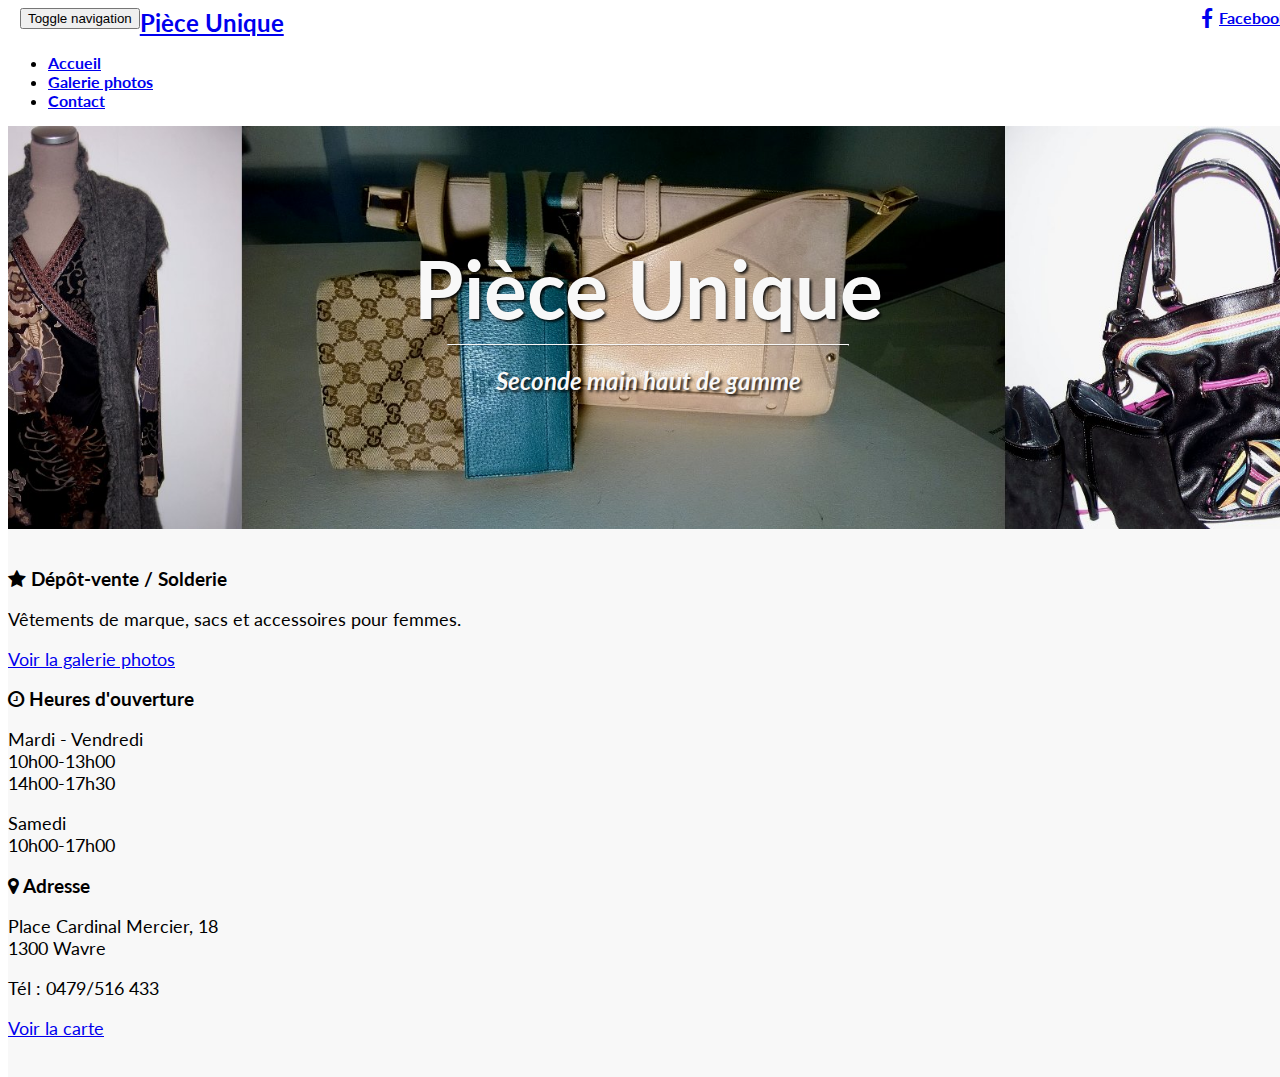
<file: index.html>
<!DOCTYPE html>
<html lang="fr">

  <head>

    <meta charset="utf-8">
    <meta http-equiv="X-UA-Compatible" content="IE=edge">
    <meta name="viewport" content="width=device-width, initial-scale=1">
    <meta name="description" content="Seconde main haut de gamme. Vêtements de marque, sacs et accessoires pour femmes.">
    <meta name="keywords" content="seconde main,dépôt-vente,solderie,wavre">

    <title>Pièce Unique Wavre | Seconde main - dépôt-vente - solderie</title>

    <!-- Bootstrap Core CSS-->
    <link rel="stylesheet" href="https://maxcdn.bootstrapcdn.com/bootstrap/3.3.6/css/bootstrap.min.css" integrity="sha384-1q8mTJOASx8j1Au+a5WDVnPi2lkFfwwEAa8hDDdjZlpLegxhjVME1fgjWPGmkzs7" crossorigin="anonymous">

    <!-- CUSTOM CSS -->
    <link rel="stylesheet" type="text/css" href="mycss.css">

        <!-- Custom Fonts -->
    <link href="font-awesome/css/font-awesome.min.css" rel="stylesheet" type="text/css">
    <link href="http://fonts.googleapis.com/css?family=Lato:300,400,700,300italic,400italic,700italic" rel="stylesheet" type="text/css">

    <!-- Icon pack CDN -->
    <!-- <link href="//maxcdn.bootstrapcdn.com/font-awesome/4.1.0/css/font-awesome.min.css" rel="stylesheet"> -->

    <!-- ICON PACK LOCAL -->
    <link rel="stylesheet" type="text/css" href="font-awesome/css/font-awesome.css">

    <!-- HTML5 Shim and Respond.js IE8 support of HTML5 elements and media queries -->
    <!-- WARNING: Respond.js doesn't work if you view the page via file:// -->
    <!--[if lt IE 9]>
      <script src="https://oss.maxcdn.com/html5shiv/3.7.2/html5shiv.min.js"></script>
      <script src="https://oss.maxcdn.com/respond/1.4.2/respond.min.js"></script>
    <![endif]-->

  </head>

  <body>
    <!-- NAVBAR -->
    <nav class="navbar navbar-default topnav" role="navigation" style="margin: 0;">
      <div class="container topnav">
        <!-- Brand and toggle get grouped for better mobile display -->
        <a href="https://www.facebook.com/pages/Pi%C3%A8ce-Unique/655715191202128" target="_blank" class="btn btn-primary navbar-btn pull-right"><span class="fa fa-facebook fa-lg" style="padding-right: 6px;"></span>Facebook</a>
        <div class="navbar-header">
          <button type="button" class="navbar-toggle pull-left" data-toggle="collapse" data-target="#bs-example-navbar-collapse-1" style="margin-left: 12px; margin-right: 0;">
            <span class="sr-only">Toggle navigation</span>
            <span class="icon-bar"></span>
            <span class="icon-bar"></span>
            <span class="icon-bar"></span>
          </button>
          <a class="navbar-brand" href="index.html" style="font-size: 1.5em;">Pièce Unique</a>        
        </div>
        <!-- Collect the nav links, forms, and other content for toggling -->
        <div class="collapse navbar-collapse" id="bs-example-navbar-collapse-1">
          <ul class="nav navbar-nav">
            <li class="active"><a href="index.html">Accueil</a></li>
            <li><a href="gallery.html">Galerie photos</a></li>
            <li><a href="contact.html">Contact</a></li>
          </ul>
        </div>
      </div>
    </nav>

    <!-- Header -->
    <a name="about"></a>
    <div class="intro-header">
        <div class="container">

            <div class="row">
                <div class="col-lg-12">
                    <div class="intro-message">
                        <h1>Pièce Unique</h1>
                        <hr class="intro-divider">
                        <h2><em>Seconde main haut de gamme</em></h2>
                    </div>
                </div>
            </div>

        </div>
        <!-- /.container -->

    </div>
    <!-- /.intro-header -->

    <!-- 3 COLUMNS -->
    <div class="content-section-a">
    <div class="container">
    <div class="row">
      <div class="col-sm-4">
        <h3 class="section-heading"><i class="fa fa-star"></i> Dépôt-vente / Solderie</h3>
        <p class="lead">Vêtements de marque, sacs et accessoires pour femmes.</p>
        <p class="lead"><a href="gallery.html">Voir la galerie photos</a></p>
      </div>
      <div class="col-sm-4">
        <h3 class="section-heading"><i class="fa fa-clock-o"></i> Heures d'ouverture</h3>
        <p class="lead">Mardi - Vendredi<br>10h00-13h00<br>14h00-17h30</p>
        <p class="lead">Samedi<br>10h00-17h00</p>
      </div>
      <div class="col-sm-4">
        <h3 class="section-heading"><i class="fa fa-map-marker"></i> Adresse</h3>
        <p class="lead">Place Cardinal Mercier, 18<br>1300 Wavre</p>
        <p class="lead">Tél : 0479/516 433</p>
        <p class="lead"><a href="contact.html">Voir la carte</a></p class="lead">
      </div>
    </div>
    </div>
    </div>

    <!-- FOOTER (fix on mobile)-->
    <!-- <footer style="position: absolute; bottom: 0; width: 100%;">
      <div class="container">
        <p class="text-muted">Footer text goes here</p>
      </div>
    </footer> -->


    <!-- jQuery (necessary for Bootstrap's JavaScript plugins) -->
    <script src="https://ajax.googleapis.com/ajax/libs/jquery/1.11.3/jquery.min.js"></script>

    <!-- Include all compiled plugins (below), or include individual files as needed -->
    <!-- Bootstrap Core JavaScript -->
    <script src="https://maxcdn.bootstrapcdn.com/bootstrap/3.3.6/js/bootstrap.min.js" integrity="sha384-0mSbJDEHialfmuBBQP6A4Qrprq5OVfW37PRR3j5ELqxss1yVqOtnepnHVP9aJ7xS" crossorigin="anonymous"></script>
    
    <!-- Google Analytics -->
    <script>
      (function(i,s,o,g,r,a,m){i['GoogleAnalyticsObject']=r;i[r]=i[r]||function(){
      (i[r].q=i[r].q||[]).push(arguments)},i[r].l=1*new Date();a=s.createElement(o),
      m=s.getElementsByTagName(o)[0];a.async=1;a.src=g;m.parentNode.insertBefore(a,m)
      })(window,document,'script','//www.google-analytics.com/analytics.js','ga');

      ga('create', 'UA-64066832-1', 'auto');
      ga('send', 'pageview');
    </script>
  </body>
</html>
</file>
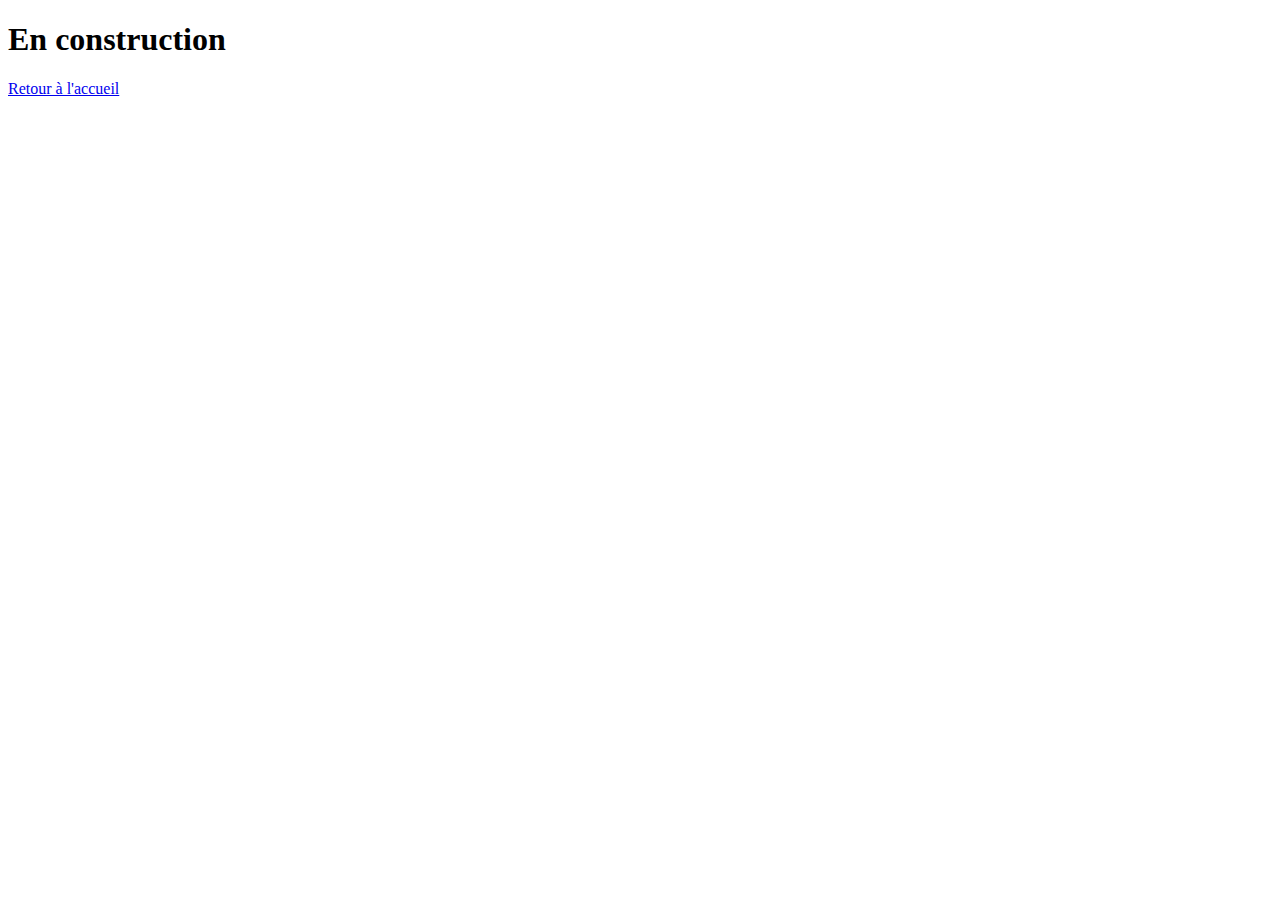
<file: contact.html>
<!DOCTYPE html>
<html lang="fr">
  <head>
    <meta charset="utf-8">
    <meta http-equiv="X-UA-Compatible" content="IE=edge">
    <meta name="viewport" content="width=device-width, initial-scale=1">
    <title>Pièce Unique Wavre | Contact</title>

    <!-- Bootstrap -->
    <link rel="stylesheet" href="https://maxcdn.bootstrapcdn.com/bootstrap/3.3.6/css/bootstrap.min.css" integrity="sha384-1q8mTJOASx8j1Au+a5WDVnPi2lkFfwwEAa8hDDdjZlpLegxhjVME1fgjWPGmkzs7" crossorigin="anonymous">

    <!-- HTML5 Shim and Respond.js IE8 support of HTML5 elements and media queries -->
    <!-- WARNING: Respond.js doesn't work if you view the page via file:// -->
    <!--[if lt IE 9]>
      <script src="https://oss.maxcdn.com/html5shiv/3.7.2/html5shiv.min.js"></script>
      <script src="https://oss.maxcdn.com/respond/1.4.2/respond.min.js"></script>
    <![endif]-->
  </head>
  <body>
    <div class="container">
      <h1>En construction</h1>
      <a href="index.html">Retour à l'accueil</a>
    </div>

    <!-- jQuery (necessary for Bootstrap's JavaScript plugins) -->
    <script src="https://ajax.googleapis.com/ajax/libs/jquery/1.11.3/jquery.min.js"></script>
    <!-- Include all compiled plugins (below), or include individual files as needed -->
    <script src="https://maxcdn.bootstrapcdn.com/bootstrap/3.3.6/js/bootstrap.min.js" integrity="sha384-0mSbJDEHialfmuBBQP6A4Qrprq5OVfW37PRR3j5ELqxss1yVqOtnepnHVP9aJ7xS" crossorigin="anonymous"></script>
  </body>
</html>
</file>
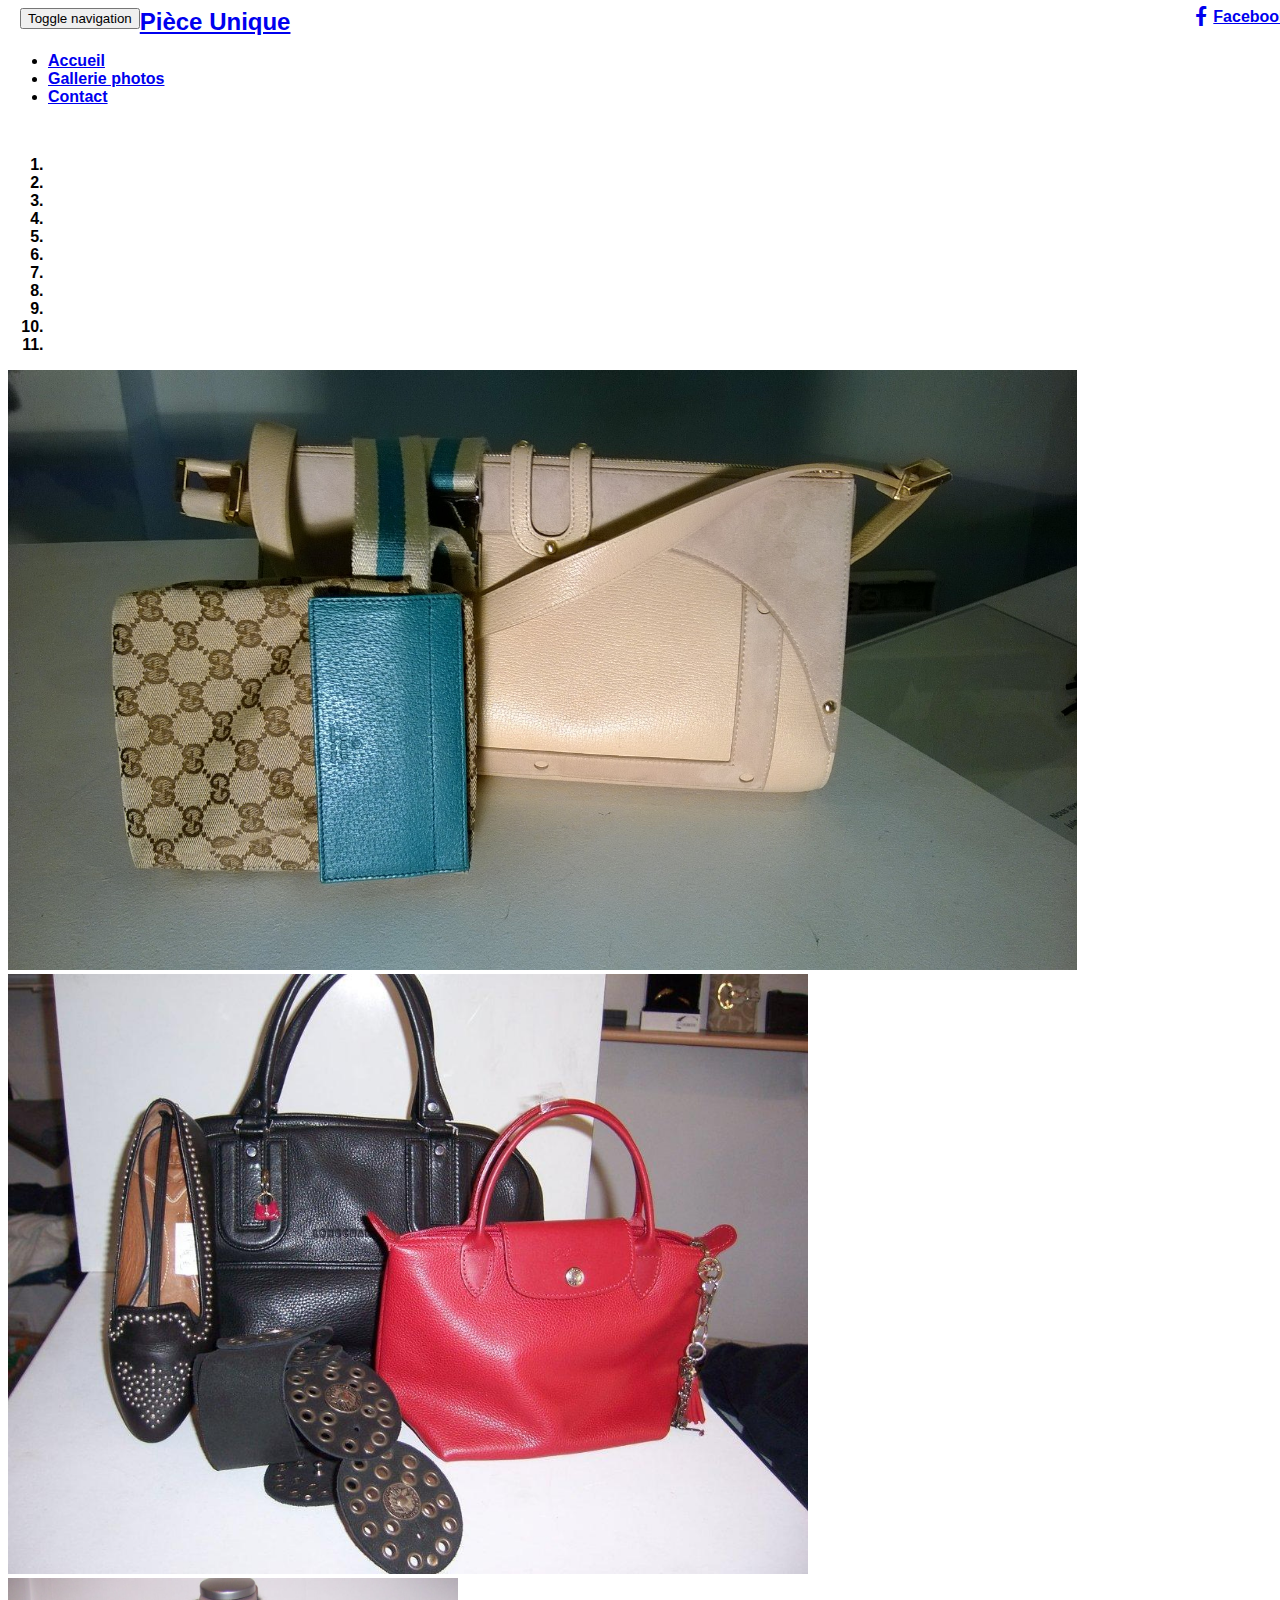
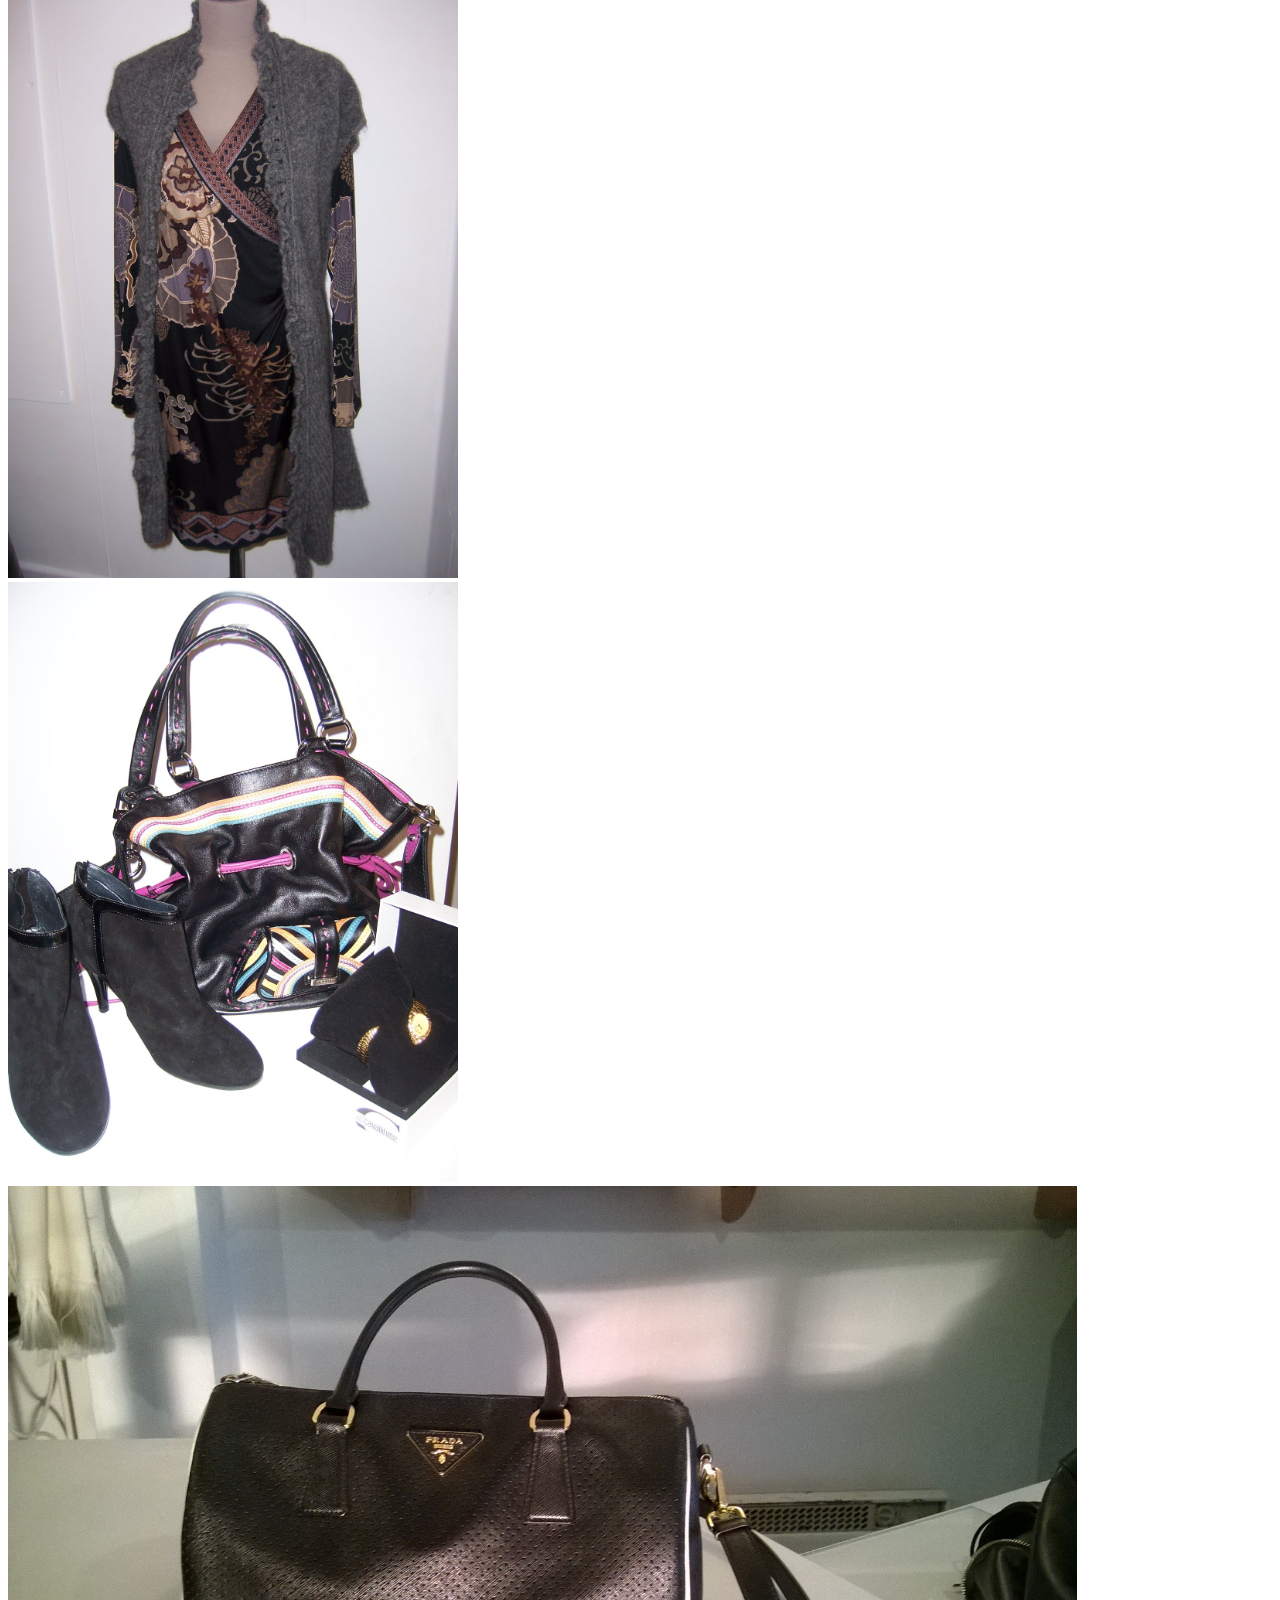
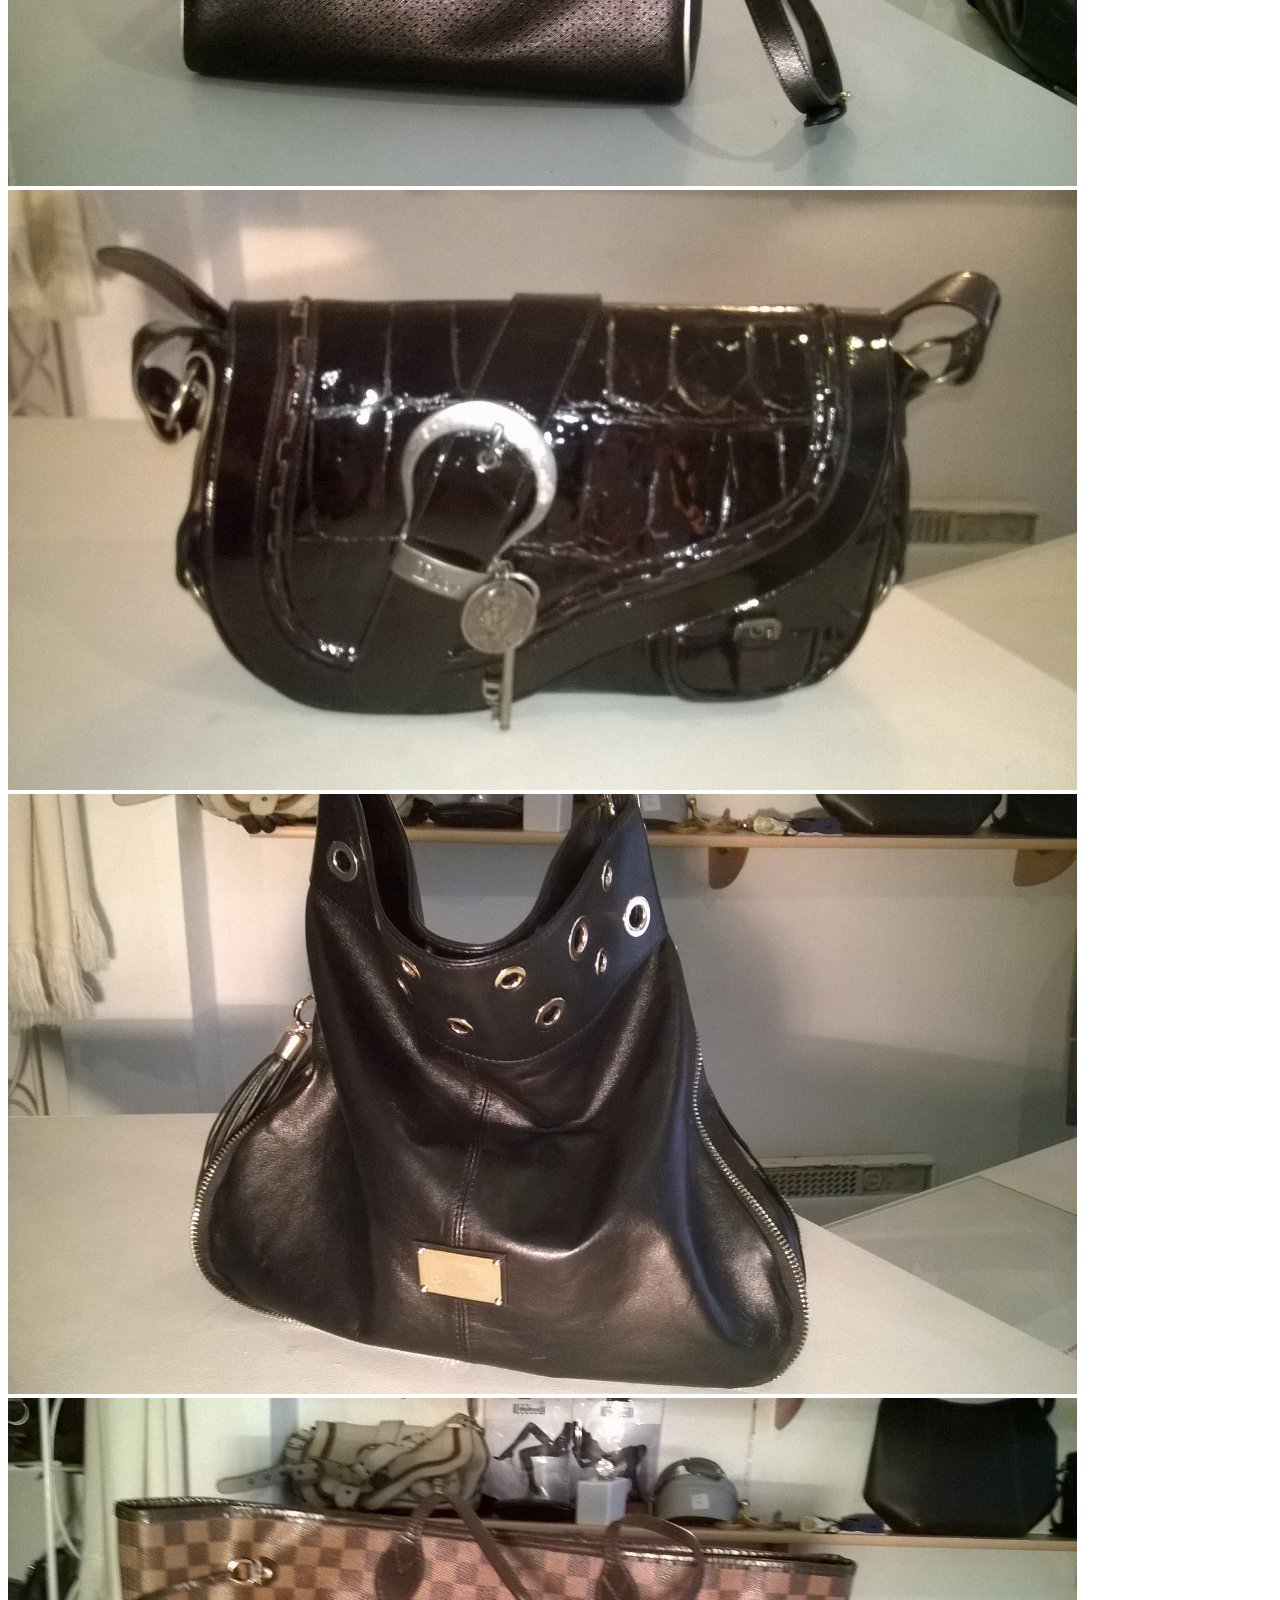
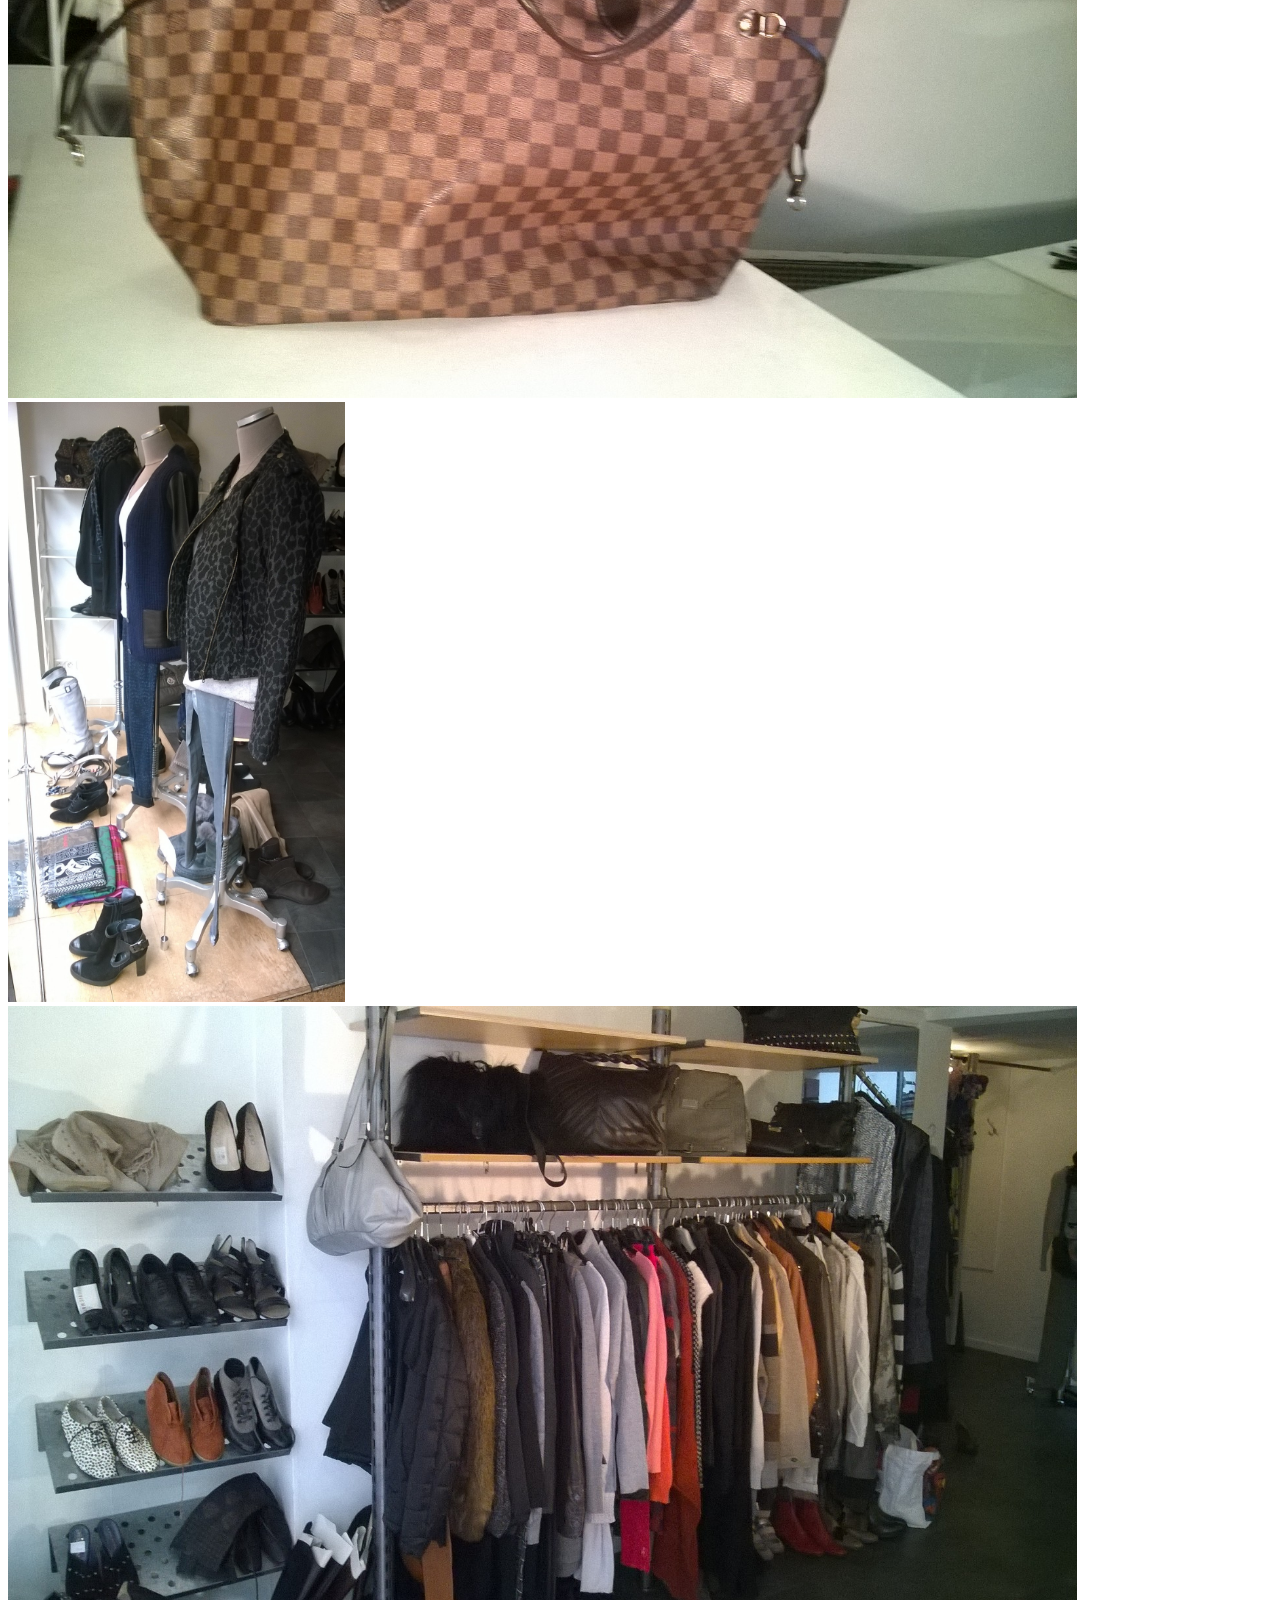
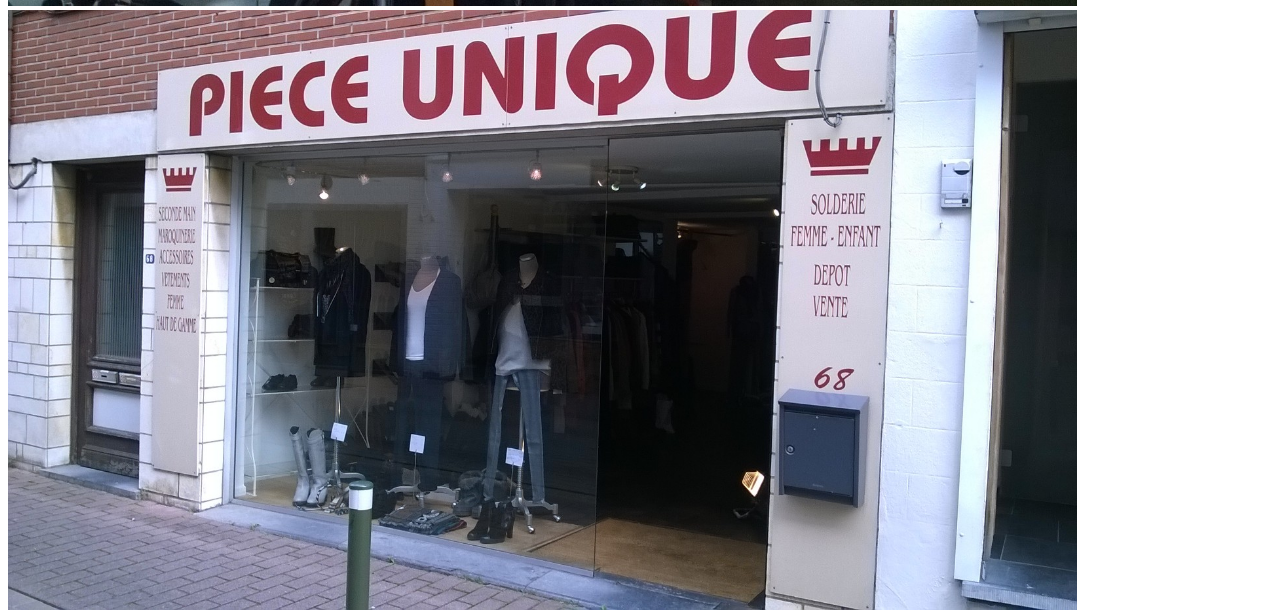
<file: gallery.html>
<!DOCTYPE html>
<html lang="fr">
  <head>
    <meta charset="utf-8">
    <meta http-equiv="X-UA-Compatible" content="IE=edge">
    <meta name="viewport" content="width=device-width, initial-scale=1">
    <title>Pièce Unique Wavre | Gallerie photos</title>

    <!-- Bootstrap -->
    <link rel="stylesheet" href="https://maxcdn.bootstrapcdn.com/bootstrap/3.3.6/css/bootstrap.min.css" integrity="sha384-1q8mTJOASx8j1Au+a5WDVnPi2lkFfwwEAa8hDDdjZlpLegxhjVME1fgjWPGmkzs7" crossorigin="anonymous">

    <!-- CUSTOM CSS -->
    <link rel="stylesheet" type="text/css" href="mycss.css">

    <!-- ICON PACK LOCAL -->
    <link rel="stylesheet" type="text/css" href="font-awesome/css/font-awesome.css">

    <!-- HTML5 Shim and Respond.js IE8 support of HTML5 elements and media queries -->
    <!-- WARNING: Respond.js doesn't work if you view the page via file:// -->
    <!--[if lt IE 9]>
      <script src="https://oss.maxcdn.com/html5shiv/3.7.2/html5shiv.min.js"></script>
      <script src="https://oss.maxcdn.com/respond/1.4.2/respond.min.js"></script>
    <![endif]-->
  </head>
  <body>
    <!-- NAVBAR -->
    <nav class="navbar navbar-default" role="navigation" style="margin: 0;">
      <div class="container">
        <!-- Brand and toggle get grouped for better mobile display -->
        <a href="https://www.facebook.com/pages/Pi%C3%A8ce-Unique/655715191202128" target="_blank" class="btn btn-primary navbar-btn pull-right"><span class="fa fa-facebook fa-lg" style="padding-right: 6px;"></span>Facebook</a>
        <div class="navbar-header">
          <button type="button" class="navbar-toggle pull-left" data-toggle="collapse" data-target="#bs-example-navbar-collapse-1" style="margin-left: 12px; margin-right: 0;">
            <span class="sr-only">Toggle navigation</span>
            <span class="icon-bar"></span>
            <span class="icon-bar"></span>
            <span class="icon-bar"></span>
          </button>
          <a class="navbar-brand" href="index.html" style="font-size: 1.5em;">Pièce Unique</a>        
        </div>
        <!-- Collect the nav links, forms, and other content for toggling -->
        <div class="collapse navbar-collapse" id="bs-example-navbar-collapse-1">
          <ul class="nav navbar-nav">
            <li><a href="index.html">Accueil</a></li>
            <li class="active"><a href="gallery.html">Gallerie photos</a></li>
            <li><a href="contact.html">Contact</a></li>
          </ul>
        </div>
      </div>
    </nav>

    <br>

    <!-- CAROUSEL -->
    <div class="container">
      <div id="myCarousel" class="carousel slide" data-interval="3500" data-ride="carousel">
        <!-- Carousel indicators -->
        <ol class="carousel-indicators">
          <li data-target="#myCarousel" data-slide-to="0" class="active"></li>
          <li data-target="#myCarousel" data-slide-to="1"></li>
          <li data-target="#myCarousel" data-slide-to="2"></li>
          <li data-target="#myCarousel" data-slide-to="3"></li>
          <li data-target="#myCarousel" data-slide-to="4"></li>
          <li data-target="#myCarousel" data-slide-to="5"></li>
          <li data-target="#myCarousel" data-slide-to="6"></li>
          <li data-target="#myCarousel" data-slide-to="7"></li>
          <li data-target="#myCarousel" data-slide-to="8"></li>
          <li data-target="#myCarousel" data-slide-to="9"></li>
          <li data-target="#myCarousel" data-slide-to="10"></li>
        </ol>   
        <!-- Carousel items -->
        <div class="carousel-inner">
          <div class="active item">
            <img src="pictures/1.jpg">
          </div>
          <div class="item">
            <img src="pictures/2.jpg">
          </div>
          <div class="item">
            <img src="pictures/3.jpg">
          </div>
          <div class="item">
            <img src="pictures/4.jpg">
          </div>
          <div class="item">
            <img src="pictures/5.jpg">
          </div>
          <div class="item">
            <img src="pictures/6.jpg">
          </div>
          <div class="item">
            <img src="pictures/7.jpg">
          </div>
          <div class="item">
            <img src="pictures/8.jpg">
          </div>
          <div class="item">
            <img src="pictures/9.jpg">
          </div>
          <div class="item">
            <img src="pictures/10.jpg">
          </div>
          <div class="item">
            <img src="pictures/11.jpg">
          </div>
        </div>
        <!-- Carousel nav -->
        <a class="carousel-control left" href="#myCarousel" data-slide="prev">
          <span class="glyphicon glyphicon-chevron-left"></span>
        </a>
        <a class="carousel-control right" href="#myCarousel" data-slide="next">
          <span class="glyphicon glyphicon-chevron-right"></span>
        </a>
      </div>
    </div>

    <!-- jQuery (necessary for Bootstrap's JavaScript plugins) -->
    <script src="https://ajax.googleapis.com/ajax/libs/jquery/1.11.3/jquery.min.js"></script>

    <!-- Include all compiled plugins (below), or include individual files as needed -->
    <script src="https://maxcdn.bootstrapcdn.com/bootstrap/3.3.6/js/bootstrap.min.js" integrity="sha384-0mSbJDEHialfmuBBQP6A4Qrprq5OVfW37PRR3j5ELqxss1yVqOtnepnHVP9aJ7xS" crossorigin="anonymous"></script>

  </body>
</html>
</file>
<file: mycss.css>
/*My original CSS file*/

/*html,body {
        height: 100%;
        width: 100%;
}*/

/*#cover-image {
	padding: 0;
	background: url("temp_pu.jpg");
	background-repeat: no-repeat;
	background-position: center center;
	background-size: cover;
	height: 60%;
}*/

.carousel-inner > .item > img { 
	margin: 0 auto;
	height: 600px;
	width: auto;
}

.carousel-control.left, .carousel-control.right {
    background-image: none;
    color: black;
}


/*!
 * Start Bootstrap - Landing Page Bootstrap Theme (http://startbootstrap.com)
 * Code licensed under the Apache License v2.0.
 * For details, see http://www.apache.org/licenses/LICENSE-2.0.
 */

body,
html {
    width: 100%;
    height: 100%;
}

body,
h1,
h2,
h3,
h4,
h5,
h6 {
    font-family: "Lato","Helvetica Neue",Helvetica,Arial,sans-serif;
    font-weight: 700;
}

.topnav {
    font-size: 16px; 
}

.lead {
    font-size: 18px;
    font-weight: 400;
}

.intro-header {
    padding-top: 50px; /* If you're making other pages, make sure there is 50px of padding to make sure the navbar doesn't overlap content! */
    padding-bottom: 50px;
    text-align: center;
    color: #f8f8f8;
    background: url(./pu_cover.jpg) no-repeat center center;
    background-size: cover;
}

.intro-message {
    position: relative;
    padding-top: 5%;
    padding-bottom: 5%;
}

.intro-message > h1 {
    margin: 0;
    text-shadow: 2px 2px 3px rgba(0,0,0,0.9);
    font-size: 5em;
}

.intro-divider {
    width: 400px;
    border-top: 1px solid #f8f8f8;
    border-bottom: 1px solid rgba(0,0,0,0.2);
}

.intro-message > h2 {
    text-shadow: 2px 2px 3px rgba(0,0,0,0.9);
}

@media (max-width: 767px) {
    .intro-message {
        padding-bottom: 15%;
    }

    .intro-message > h1 {
        font-size: 3em;
    }

    ul.intro-social-buttons > li {
        display: block;
        margin-bottom: 20px;
        padding: 0;
    }

    ul.intro-social-buttons > li:last-child {
        margin-bottom: 0;
    }

    .intro-divider {
        width: 100%;
    }
}

@media (min-width: 1601px) {
    .intro-message {
        position: relative;
        padding-top: 10%;
        padding-bottom: 10%;
    }
}

@media (width: 1024px) {
    .intro-message {
        position: relative;
        padding-top: 2%;
        padding-bottom: 2%;
    }
}

.network-name {
    text-transform: uppercase;
    font-size: 14px;
    font-weight: 400;
    letter-spacing: 2px;
}

.content-section-a {
    padding: 20px 0;
    background-color: #f8f8f8;
}

.content-section-b {
    padding: 50px 0;
    border-top: 1px solid #e7e7e7;
    border-bottom: 1px solid #e7e7e7;
}

.section-heading {
    margin-bottom: 15px;
}

.section-heading-spacer {
    float: left;
    width: 200px;
    border-top: 3px solid #e7e7e7;
}

.banner {
    padding: 100px 0;
    color: #f8f8f8;
    background: url(../img/banner-bg.jpg) no-repeat center center;
    background-size: cover;
}

.banner h2 {
    margin: 0;
    text-shadow: 2px 2px 3px rgba(0,0,0,0.6);
    font-size: 3em;
}

.banner ul {
    margin-bottom: 0;
}

.banner-social-buttons {
    float: right;
    margin-top: 0;
}

@media(max-width:1199px) {
    ul.banner-social-buttons {
        float: left;
        margin-top: 15px;
    }
}

@media(max-width:767px) {
    .banner h2 {
        margin: 0;
        text-shadow: 2px 2px 3px rgba(0,0,0,0.6);
        font-size: 3em;
    }

    ul.banner-social-buttons > li {
        display: block;
        margin-bottom: 20px;
        padding: 0;
    }

    ul.banner-social-buttons > li:last-child {
        margin-bottom: 0;
    }
}

footer {
    padding: 50px 0;
    background-color: #f8f8f8;
}

p.copyright {
    margin: 15px 0 0;
}
</file>
